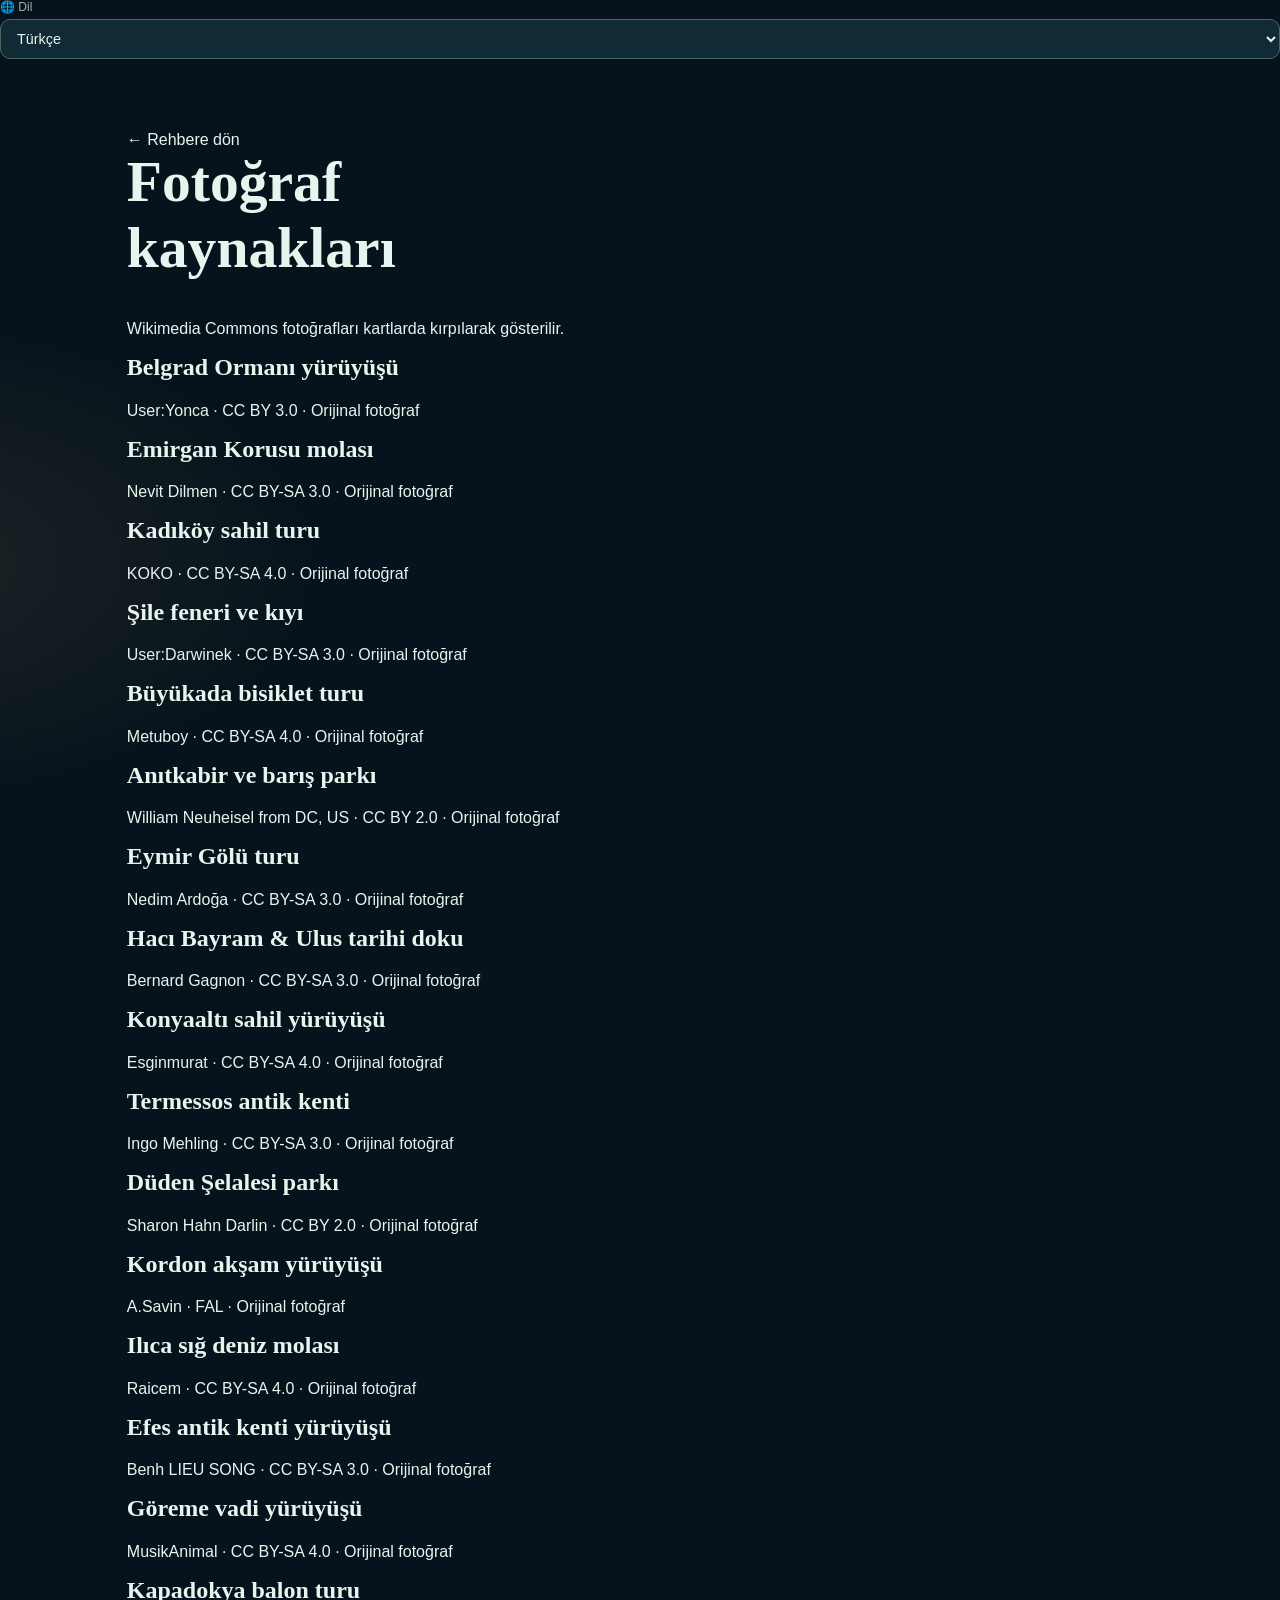
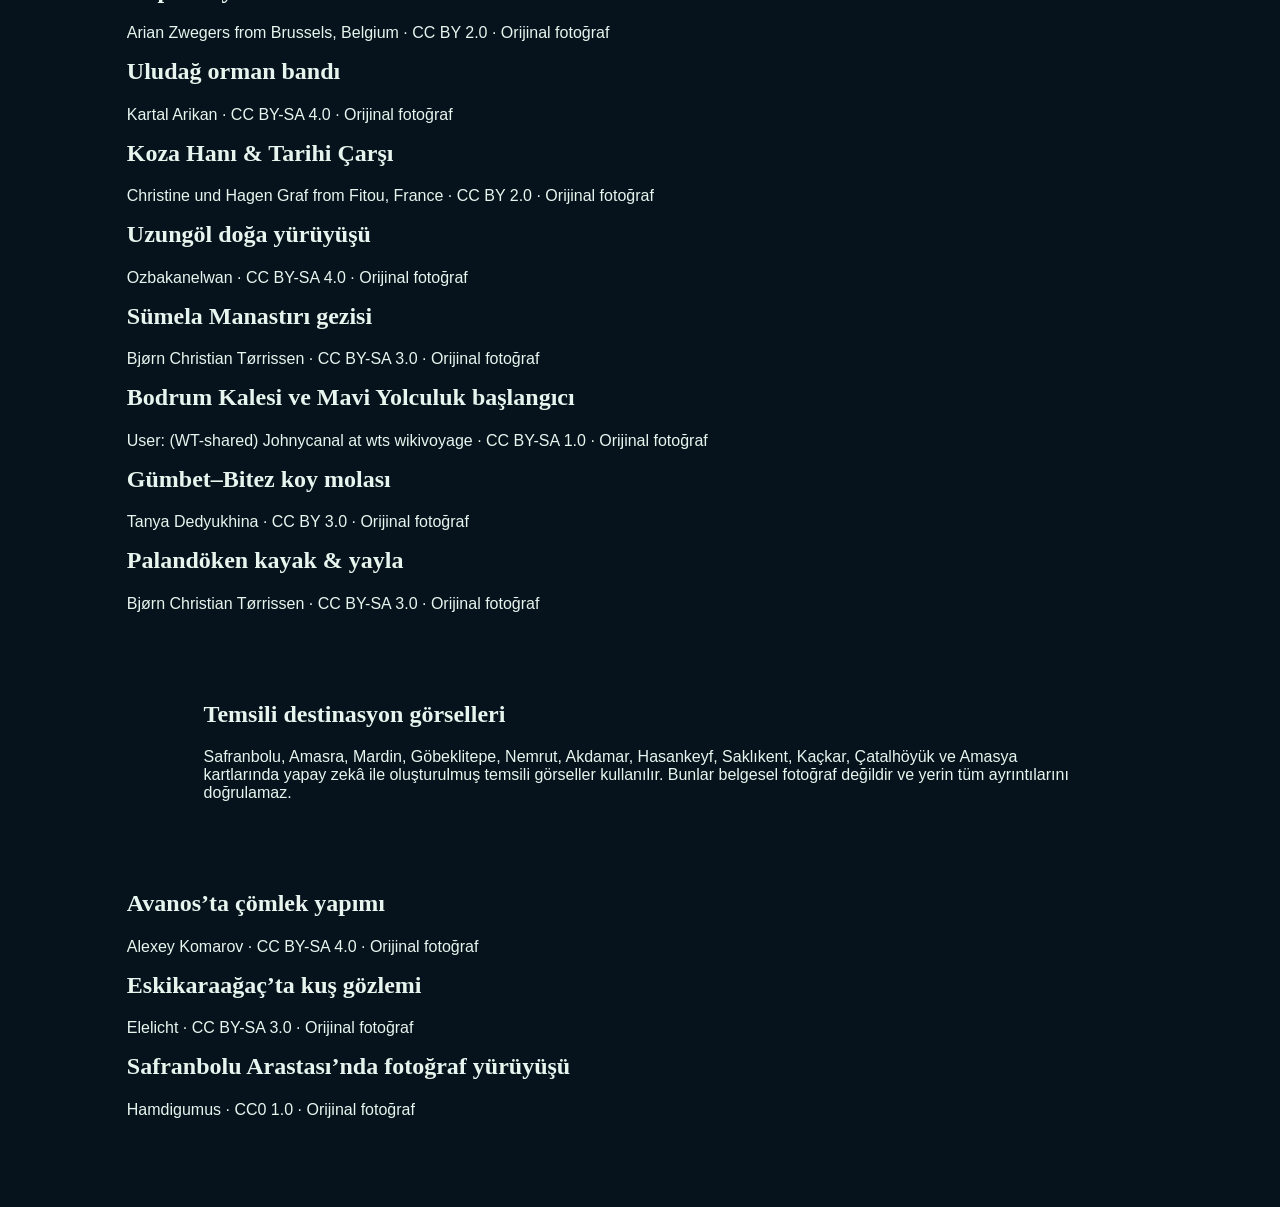
<file: image-credits.html>
<!doctype html><html lang="tr"><meta charset="utf-8"><meta name="viewport" content="width=device-width"><title>Fotoğraf kaynakları</title><link rel="stylesheet" href="styles.css"><main class="panel"><a href="index.html">← Rehbere dön</a><h1>Fotoğraf kaynakları</h1><p>Wikimedia Commons fotoğrafları kartlarda kırpılarak gösterilir.</p><article><h2>Belgrad Ormanı yürüyüşü</h2><p>User:Yonca · <a href="https://creativecommons.org/licenses/by/3.0">CC BY 3.0</a> · <a href="https://commons.wikimedia.org/wiki/File:Belgradormani2.jpg">Orijinal fotoğraf</a></p></article><article><h2>Emirgan Korusu molası</h2><p>Nevit Dilmen · <a href="http://creativecommons.org/licenses/by-sa/3.0/">CC BY-SA 3.0</a> · <a href="https://commons.wikimedia.org/wiki/File:Emirgan_04325.jpg">Orijinal fotoğraf</a></p></article><article><h2>Kadıköy sahil turu</h2><p>KOKO · <a href="https://creativecommons.org/licenses/by-sa/4.0">CC BY-SA 4.0</a> · <a href="https://commons.wikimedia.org/wiki/File:Moda_IMAGE.jpg">Orijinal fotoğraf</a></p></article><article><h2>Şile feneri ve kıyı</h2><p>User:Darwinek · <a href="https://creativecommons.org/licenses/by-sa/3.0">CC BY-SA 3.0</a> · <a href="https://commons.wikimedia.org/wiki/File:%C5%9Eile_6921.jpg">Orijinal fotoğraf</a></p></article><article><h2>Büyükada bisiklet turu</h2><p>Metuboy · <a href="https://creativecommons.org/licenses/by-sa/4.0">CC BY-SA 4.0</a> · <a href="https://commons.wikimedia.org/wiki/File:BuyukadaMainSquare.jpg">Orijinal fotoğraf</a></p></article><article><h2>Anıtkabir ve barış parkı</h2><p>William Neuheisel from DC, US · <a href="https://creativecommons.org/licenses/by/2.0">CC BY 2.0</a> · <a href="https://commons.wikimedia.org/wiki/File:Ataturk%27s_Mausoleum_(6225341313).jpg">Orijinal fotoğraf</a></p></article><article><h2>Eymir Gölü turu</h2><p>Nedim Ardoğa · <a href="https://creativecommons.org/licenses/by-sa/3.0">CC BY-SA 3.0</a> · <a href="https://commons.wikimedia.org/wiki/File:Lake_Eymir.jpg">Orijinal fotoğraf</a></p></article><article><h2>Hacı Bayram &amp; Ulus tarihi doku</h2><p>Bernard Gagnon · <a href="https://creativecommons.org/licenses/by-sa/3.0">CC BY-SA 3.0</a> · <a href="https://commons.wikimedia.org/wiki/File:Haci_Bayram_Mosque_02.jpg">Orijinal fotoğraf</a></p></article><article><h2>Konyaaltı sahil yürüyüşü</h2><p>Esginmurat · <a href="https://creativecommons.org/licenses/by-sa/4.0">CC BY-SA 4.0</a> · <a href="https://commons.wikimedia.org/wiki/File:Falezlerden_Antalya_Konyaalt%C4%B1_Plaj%C4%B1na_do%C4%9Fru_bir_g%C3%B6r%C3%BCn%C3%BCm.jpg">Orijinal fotoğraf</a></p></article><article><h2>Termessos antik kenti</h2><p>Ingo Mehling · <a href="https://creativecommons.org/licenses/by-sa/3.0">CC BY-SA 3.0</a> · <a href="https://commons.wikimedia.org/wiki/File:Termessos_-_Theater.jpg">Orijinal fotoğraf</a></p></article><article><h2>Düden Şelalesi parkı</h2><p>Sharon Hahn Darlin · <a href="https://creativecommons.org/licenses/by/2.0">CC BY 2.0</a> · <a href="https://commons.wikimedia.org/wiki/File:Antalya,_Turkey_March_2022_-_D%C3%BCden_Park_-_Lower_D%C3%BCden_Waterfalls.jpg">Orijinal fotoğraf</a></p></article><article><h2>Kordon akşam yürüyüşü</h2><p>A.Savin · <a href="http://artlibre.org/licence/lal/en">FAL</a> · <a href="https://commons.wikimedia.org/wiki/File:TR_Izmir_asv2020-02_img16_Alsancak_seaside.jpg">Orijinal fotoğraf</a></p></article><article><h2>Ilıca sığ deniz molası</h2><p>Raicem · <a href="https://creativecommons.org/licenses/by-sa/4.0">CC BY-SA 4.0</a> · <a href="https://commons.wikimedia.org/wiki/File:Il%C4%B1ca_Beach_in_%C3%87e%C5%9Fme,_%C4%B0zmir.jpg">Orijinal fotoğraf</a></p></article><article><h2>Efes antik kenti yürüyüşü</h2><p>Benh LIEU SONG · <a href="https://creativecommons.org/licenses/by-sa/3.0">CC BY-SA 3.0</a> · <a href="https://commons.wikimedia.org/wiki/File:Ephesus_Celsus_Library_Fa%C3%A7ade.jpg">Orijinal fotoğraf</a></p></article><article><h2>Göreme vadi yürüyüşü</h2><p>MusikAnimal · <a href="https://creativecommons.org/licenses/by-sa/4.0">CC BY-SA 4.0</a> · <a href="https://commons.wikimedia.org/wiki/File:G%C3%B6reme_town_and_valley_2015.JPG">Orijinal fotoğraf</a></p></article><article><h2>Kapadokya balon turu</h2><p>Arian Zwegers from Brussels, Belgium · <a href="https://creativecommons.org/licenses/by/2.0">CC BY 2.0</a> · <a href="https://commons.wikimedia.org/wiki/File:Cappadocia_balloon_trip,_Ortahisar_Castle_(11893715185).jpg">Orijinal fotoğraf</a></p></article><article><h2>Uludağ orman bandı</h2><p>Kartal Arikan · <a href="https://creativecommons.org/licenses/by-sa/4.0">CC BY-SA 4.0</a> · <a href="https://commons.wikimedia.org/wiki/File:Uluda%C4%9F_-_Olympos_Misios.jpg">Orijinal fotoğraf</a></p></article><article><h2>Koza Hanı &amp; Tarihi Çarşı</h2><p>Christine und Hagen Graf from Fitou, France · <a href="https://creativecommons.org/licenses/by/2.0">CC BY 2.0</a> · <a href="https://commons.wikimedia.org/wiki/File:Bursa,_Turkey_(4505709750).jpg">Orijinal fotoğraf</a></p></article><article><h2>Uzungöl doğa yürüyüşü</h2><p>Ozbakanelwan · <a href="https://creativecommons.org/licenses/by-sa/4.0">CC BY-SA 4.0</a> · <a href="https://commons.wikimedia.org/wiki/File:Uzung%C3%B6l,_Trabzon.jpg">Orijinal fotoğraf</a></p></article><article><h2>Sümela Manastırı gezisi</h2><p>Bjørn Christian Tørrissen · <a href="https://creativecommons.org/licenses/by-sa/3.0">CC BY-SA 3.0</a> · <a href="https://commons.wikimedia.org/wiki/File:Sumela_From_Across_Valley.JPG">Orijinal fotoğraf</a></p></article><article><h2>Bodrum Kalesi ve Mavi Yolculuk başlangıcı</h2><p>User: (WT-shared) Johnycanal at  wts wikivoyage · <a href="https://creativecommons.org/licenses/by-sa/1.0">CC BY-SA 1.0</a> · <a href="https://commons.wikimedia.org/wiki/File:BodrumCastlesoutheast.jpg">Orijinal fotoğraf</a></p></article><article><h2>Gümbet–Bitez koy molası</h2><p>Tanya Dedyukhina · <a href="https://creativecommons.org/licenses/by/3.0">CC BY 3.0</a> · <a href="https://commons.wikimedia.org/wiki/File:Bodrum_Bitez_bay_-_panoramio.jpg">Orijinal fotoğraf</a></p></article><article><h2>Palandöken kayak &amp; yayla</h2><p>Bjørn Christian Tørrissen · <a href="https://creativecommons.org/licenses/by-sa/3.0">CC BY-SA 3.0</a> · <a href="https://commons.wikimedia.org/wiki/File:Palandoken_Erzurum_2009.JPG">Orijinal fotoğraf</a></p></article><section class="panel"><h2>Temsili destinasyon görselleri</h2><p>Safranbolu, Amasra, Mardin, Göbeklitepe, Nemrut, Akdamar, Hasankeyf, Saklıkent, Kaçkar, Çatalhöyük ve Amasya kartlarında yapay zekâ ile oluşturulmuş temsili görseller kullanılır. Bunlar belgesel fotoğraf değildir ve yerin tüm ayrıntılarını doğrulamaz.</p></section>
  <article><h2>Avanos’ta çömlek yapımı</h2><p>Alexey Komarov · <a href="https://creativecommons.org/licenses/by-sa/4.0/">CC BY-SA 4.0</a> · <a href="https://commons.wikimedia.org/wiki/File:In_pottery_shop_in_Avanos,_Cappadocia,_Turkey,_May,_2015.jpg">Orijinal fotoğraf</a></p></article>
<article><h2>Eskikaraağaç’ta kuş gözlemi</h2><p>Elelicht · <a href="https://creativecommons.org/licenses/by-sa/3.0/">CC BY-SA 3.0</a> · <a href="https://commons.wikimedia.org/wiki/File:Eskikaraagac_Ulubat_Moschee_Storch.JPG">Orijinal fotoğraf</a></p></article>
<article><h2>Safranbolu Arastası’nda fotoğraf yürüyüşü</h2><p>Hamdigumus · <a href="https://creativecommons.org/publicdomain/zero/1.0/">CC0 1.0</a> · <a href="https://commons.wikimedia.org/wiki/File:Arasta,_Safranbolu_2014.jpg">Orijinal fotoğraf</a></p></article>
</main></html><script src="data.js?v=activities-423"></script><script src="content-translations.js?v=activities-423"></script><script src="site-language.js?v=activities-423"></script>
</file>
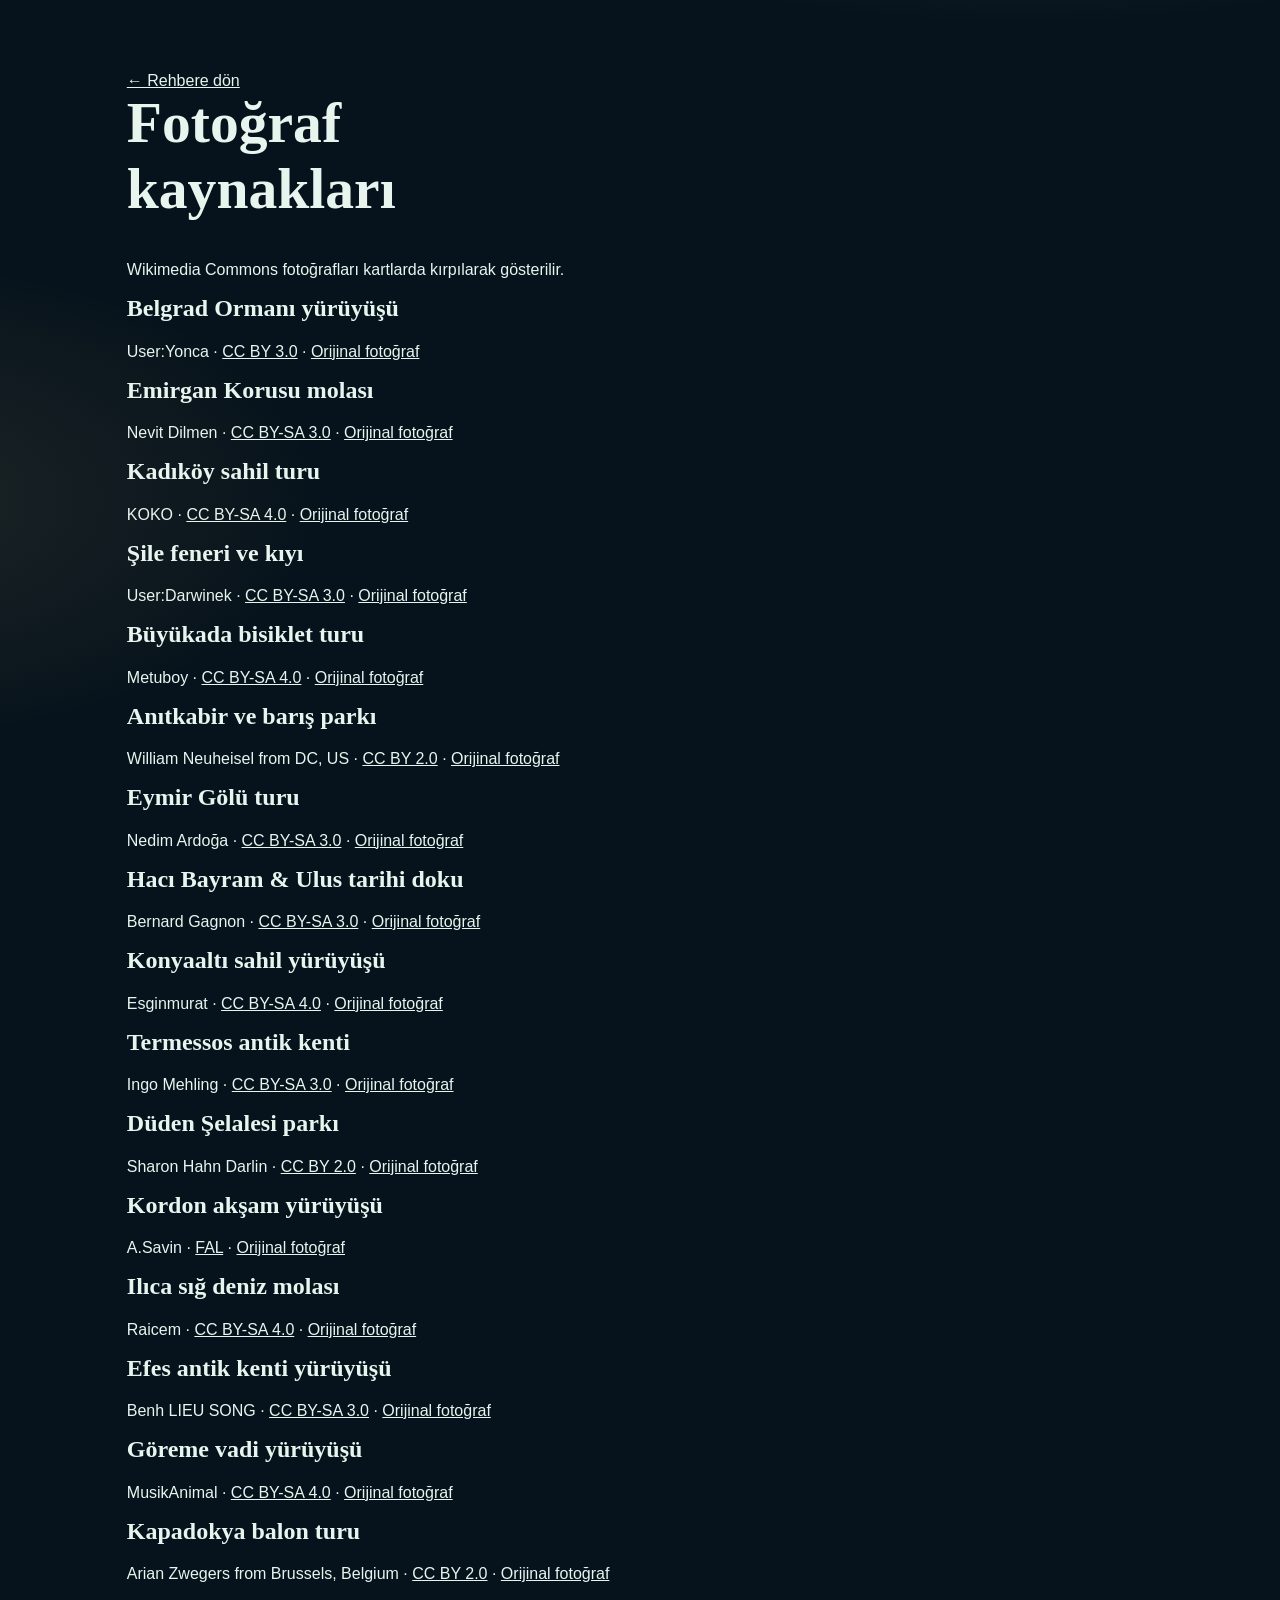
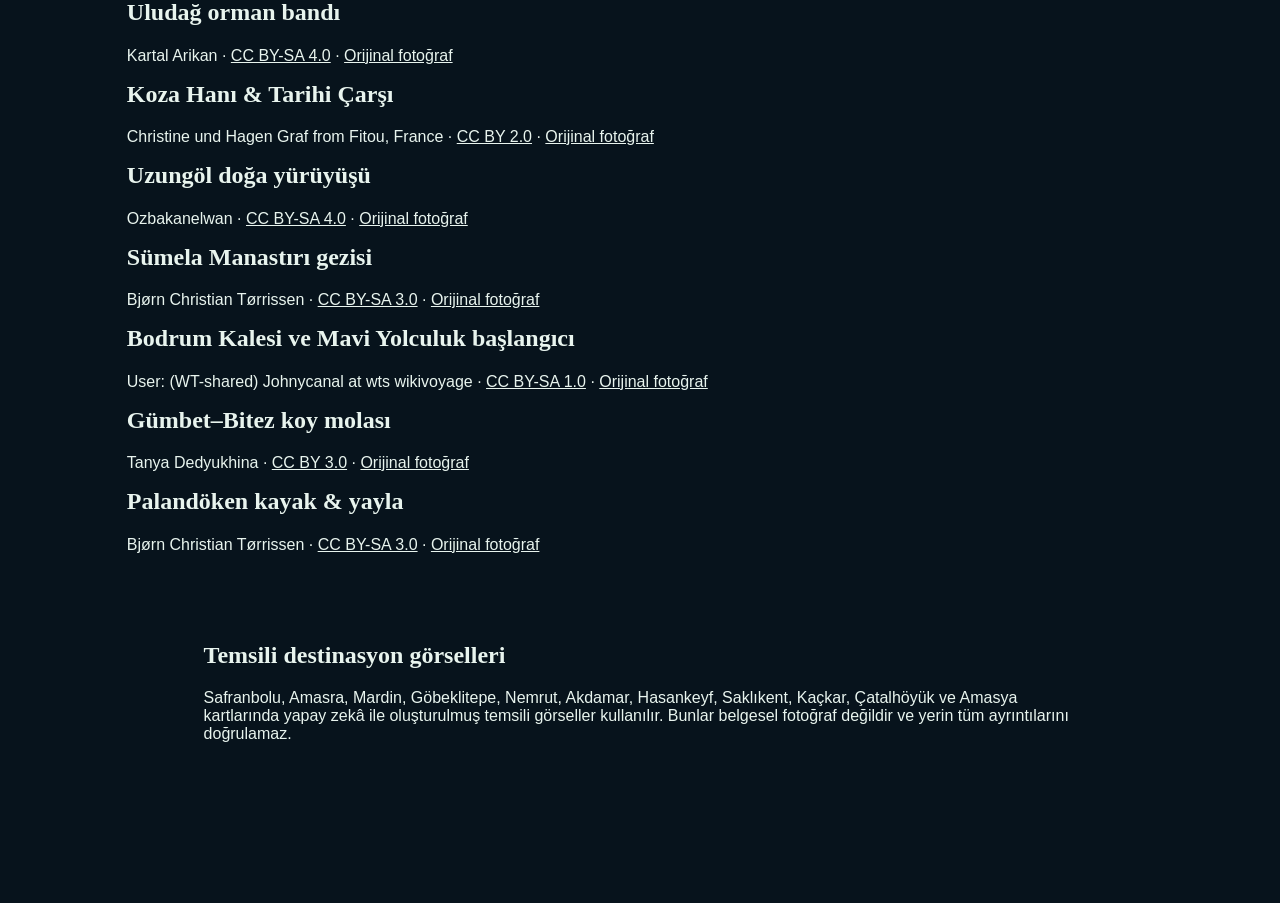
<file: yedek-20261116-203311/image-credits.html>
<!doctype html><html lang="tr"><meta charset="utf-8"><meta name="viewport" content="width=device-width"><title>Fotoğraf kaynakları</title><link rel="stylesheet" href="styles.css"><main class="panel"><a href="index.html">← Rehbere dön</a><h1>Fotoğraf kaynakları</h1><p>Wikimedia Commons fotoğrafları kartlarda kırpılarak gösterilir.</p><article><h2>Belgrad Ormanı yürüyüşü</h2><p>User:Yonca · <a href="https://creativecommons.org/licenses/by/3.0">CC BY 3.0</a> · <a href="https://commons.wikimedia.org/wiki/File:Belgradormani2.jpg">Orijinal fotoğraf</a></p></article><article><h2>Emirgan Korusu molası</h2><p>Nevit Dilmen · <a href="http://creativecommons.org/licenses/by-sa/3.0/">CC BY-SA 3.0</a> · <a href="https://commons.wikimedia.org/wiki/File:Emirgan_04325.jpg">Orijinal fotoğraf</a></p></article><article><h2>Kadıköy sahil turu</h2><p>KOKO · <a href="https://creativecommons.org/licenses/by-sa/4.0">CC BY-SA 4.0</a> · <a href="https://commons.wikimedia.org/wiki/File:Moda_IMAGE.jpg">Orijinal fotoğraf</a></p></article><article><h2>Şile feneri ve kıyı</h2><p>User:Darwinek · <a href="https://creativecommons.org/licenses/by-sa/3.0">CC BY-SA 3.0</a> · <a href="https://commons.wikimedia.org/wiki/File:%C5%9Eile_6921.jpg">Orijinal fotoğraf</a></p></article><article><h2>Büyükada bisiklet turu</h2><p>Metuboy · <a href="https://creativecommons.org/licenses/by-sa/4.0">CC BY-SA 4.0</a> · <a href="https://commons.wikimedia.org/wiki/File:BuyukadaMainSquare.jpg">Orijinal fotoğraf</a></p></article><article><h2>Anıtkabir ve barış parkı</h2><p>William Neuheisel from DC, US · <a href="https://creativecommons.org/licenses/by/2.0">CC BY 2.0</a> · <a href="https://commons.wikimedia.org/wiki/File:Ataturk%27s_Mausoleum_(6225341313).jpg">Orijinal fotoğraf</a></p></article><article><h2>Eymir Gölü turu</h2><p>Nedim Ardoğa · <a href="https://creativecommons.org/licenses/by-sa/3.0">CC BY-SA 3.0</a> · <a href="https://commons.wikimedia.org/wiki/File:Lake_Eymir.jpg">Orijinal fotoğraf</a></p></article><article><h2>Hacı Bayram &amp; Ulus tarihi doku</h2><p>Bernard Gagnon · <a href="https://creativecommons.org/licenses/by-sa/3.0">CC BY-SA 3.0</a> · <a href="https://commons.wikimedia.org/wiki/File:Haci_Bayram_Mosque_02.jpg">Orijinal fotoğraf</a></p></article><article><h2>Konyaaltı sahil yürüyüşü</h2><p>Esginmurat · <a href="https://creativecommons.org/licenses/by-sa/4.0">CC BY-SA 4.0</a> · <a href="https://commons.wikimedia.org/wiki/File:Falezlerden_Antalya_Konyaalt%C4%B1_Plaj%C4%B1na_do%C4%9Fru_bir_g%C3%B6r%C3%BCn%C3%BCm.jpg">Orijinal fotoğraf</a></p></article><article><h2>Termessos antik kenti</h2><p>Ingo Mehling · <a href="https://creativecommons.org/licenses/by-sa/3.0">CC BY-SA 3.0</a> · <a href="https://commons.wikimedia.org/wiki/File:Termessos_-_Theater.jpg">Orijinal fotoğraf</a></p></article><article><h2>Düden Şelalesi parkı</h2><p>Sharon Hahn Darlin · <a href="https://creativecommons.org/licenses/by/2.0">CC BY 2.0</a> · <a href="https://commons.wikimedia.org/wiki/File:Antalya,_Turkey_March_2022_-_D%C3%BCden_Park_-_Lower_D%C3%BCden_Waterfalls.jpg">Orijinal fotoğraf</a></p></article><article><h2>Kordon akşam yürüyüşü</h2><p>A.Savin · <a href="http://artlibre.org/licence/lal/en">FAL</a> · <a href="https://commons.wikimedia.org/wiki/File:TR_Izmir_asv2020-02_img16_Alsancak_seaside.jpg">Orijinal fotoğraf</a></p></article><article><h2>Ilıca sığ deniz molası</h2><p>Raicem · <a href="https://creativecommons.org/licenses/by-sa/4.0">CC BY-SA 4.0</a> · <a href="https://commons.wikimedia.org/wiki/File:Il%C4%B1ca_Beach_in_%C3%87e%C5%9Fme,_%C4%B0zmir.jpg">Orijinal fotoğraf</a></p></article><article><h2>Efes antik kenti yürüyüşü</h2><p>Benh LIEU SONG · <a href="https://creativecommons.org/licenses/by-sa/3.0">CC BY-SA 3.0</a> · <a href="https://commons.wikimedia.org/wiki/File:Ephesus_Celsus_Library_Fa%C3%A7ade.jpg">Orijinal fotoğraf</a></p></article><article><h2>Göreme vadi yürüyüşü</h2><p>MusikAnimal · <a href="https://creativecommons.org/licenses/by-sa/4.0">CC BY-SA 4.0</a> · <a href="https://commons.wikimedia.org/wiki/File:G%C3%B6reme_town_and_valley_2015.JPG">Orijinal fotoğraf</a></p></article><article><h2>Kapadokya balon turu</h2><p>Arian Zwegers from Brussels, Belgium · <a href="https://creativecommons.org/licenses/by/2.0">CC BY 2.0</a> · <a href="https://commons.wikimedia.org/wiki/File:Cappadocia_balloon_trip,_Ortahisar_Castle_(11893715185).jpg">Orijinal fotoğraf</a></p></article><article><h2>Uludağ orman bandı</h2><p>Kartal Arikan · <a href="https://creativecommons.org/licenses/by-sa/4.0">CC BY-SA 4.0</a> · <a href="https://commons.wikimedia.org/wiki/File:Uluda%C4%9F_-_Olympos_Misios.jpg">Orijinal fotoğraf</a></p></article><article><h2>Koza Hanı &amp; Tarihi Çarşı</h2><p>Christine und Hagen Graf from Fitou, France · <a href="https://creativecommons.org/licenses/by/2.0">CC BY 2.0</a> · <a href="https://commons.wikimedia.org/wiki/File:Bursa,_Turkey_(4505709750).jpg">Orijinal fotoğraf</a></p></article><article><h2>Uzungöl doğa yürüyüşü</h2><p>Ozbakanelwan · <a href="https://creativecommons.org/licenses/by-sa/4.0">CC BY-SA 4.0</a> · <a href="https://commons.wikimedia.org/wiki/File:Uzung%C3%B6l,_Trabzon.jpg">Orijinal fotoğraf</a></p></article><article><h2>Sümela Manastırı gezisi</h2><p>Bjørn Christian Tørrissen · <a href="https://creativecommons.org/licenses/by-sa/3.0">CC BY-SA 3.0</a> · <a href="https://commons.wikimedia.org/wiki/File:Sumela_From_Across_Valley.JPG">Orijinal fotoğraf</a></p></article><article><h2>Bodrum Kalesi ve Mavi Yolculuk başlangıcı</h2><p>User: (WT-shared) Johnycanal at  wts wikivoyage · <a href="https://creativecommons.org/licenses/by-sa/1.0">CC BY-SA 1.0</a> · <a href="https://commons.wikimedia.org/wiki/File:BodrumCastlesoutheast.jpg">Orijinal fotoğraf</a></p></article><article><h2>Gümbet–Bitez koy molası</h2><p>Tanya Dedyukhina · <a href="https://creativecommons.org/licenses/by/3.0">CC BY 3.0</a> · <a href="https://commons.wikimedia.org/wiki/File:Bodrum_Bitez_bay_-_panoramio.jpg">Orijinal fotoğraf</a></p></article><article><h2>Palandöken kayak &amp; yayla</h2><p>Bjørn Christian Tørrissen · <a href="https://creativecommons.org/licenses/by-sa/3.0">CC BY-SA 3.0</a> · <a href="https://commons.wikimedia.org/wiki/File:Palandoken_Erzurum_2009.JPG">Orijinal fotoğraf</a></p></article><section class="panel"><h2>Temsili destinasyon görselleri</h2><p>Safranbolu, Amasra, Mardin, Göbeklitepe, Nemrut, Akdamar, Hasankeyf, Saklıkent, Kaçkar, Çatalhöyük ve Amasya kartlarında yapay zekâ ile oluşturulmuş temsili görseller kullanılır. Bunlar belgesel fotoğraf değildir ve yerin tüm ayrıntılarını doğrulamaz.</p></section>
  </main></html>
</file>
<file: styles.css>
/* ── Tokens ─────────────────────────────────────────────── */
:root {
  --bg:    #07131c;
  --panel: rgba(12, 32, 44, 0.72);
  --line:  rgba(164, 214, 196, 0.18);
  --text:  #e8f4ee;
  --muted: #9fb3ad;
  --gold:  #e4c27a;
  --teal:  #6fd3b0;
  --ink:   #041018;
  --radius-card: 18px;
}

/* ── Reset ──────────────────────────────────────────────── */
*, *::before, *::after { box-sizing: border-box; }

html { scroll-behavior: smooth; }

body {
  margin: 0;
  min-height: 100vh;
  font-family: "Instrument Sans", "Segoe UI", Arial, sans-serif;
  color: var(--text);
  background:
    radial-gradient(1200px 500px at 80% -10%, rgba(111,211,176,.18), transparent 55%),
    radial-gradient(900px  480px at -10% 20%, rgba(228,194,122,.10), transparent 50%),
    var(--bg);
}

/* ── Ambient orbs ───────────────────────────────────────── */
.orb {
  position: fixed;
  z-index: -1;
  border-radius: 50%;
  filter: blur(40px);
  opacity: .45;
  pointer-events: none;
}
.orb-a { width:280px; height:280px; right:8%;  top:12%;    background: radial-gradient(circle,#6fd3b0,transparent 70%); }
.orb-b { width:220px; height:220px; left:4%;   bottom:18%; background: radial-gradient(circle,#e4c27a,transparent 70%); }

/* ── Typography ─────────────────────────────────────────── */
a { color: inherit; text-decoration: none; }
a:visited { color: inherit; }

h1, h2, h3 {
  font-family: Fraunces, Georgia, "Times New Roman", serif;
  font-weight: 650;
  line-height: 1.15;
  margin-top: 0;
}
h1 { font-size: clamp(2rem, 5vw, 3.6rem); max-width: 16ch; }

.eyebrow {
  letter-spacing: .12em;
  text-transform: uppercase;
  color: var(--gold);
  font-size: .78rem;
  margin: 0 0 .6rem;
}
.lede { max-width: 62ch; color: var(--muted); font-size: 1.08rem; }
.tag  { color: var(--gold); font-size: .78rem; text-transform: uppercase; letter-spacing: .08em; margin: 0; }

/* ── Top bar ────────────────────────────────────────────── */
.topbar {
  display: flex;
  justify-content: space-between;
  align-items: center;
  gap: 1rem;
  padding: 1.1rem 6vw;
  position: sticky;
  top: 0;
  backdrop-filter: blur(16px);
  background: rgba(7,19,28,.72);
  border-bottom: 1px solid var(--line);
  z-index: 5;
}
.brand { display:flex; gap:.75rem; align-items:center; text-decoration:none; }
.brand-mark {
  width:44px; height:44px;
  border-radius:50%;
  display:grid; place-items:center;
  font-weight:700;
  background: linear-gradient(145deg, var(--teal), #1b6b78);
  color: var(--ink);
  flex-shrink: 0;
  box-shadow: 0 4px 14px rgba(111, 211, 176, 0.28);
  transition: transform .25s ease, box-shadow .25s ease;
}
.brand:hover .brand-mark {
  transform: translateY(-2px) scale(1.04);
  box-shadow: 0 6px 18px rgba(228, 194, 122, 0.35);
}
.brand-bird {
  width: 24px;
  height: 24px;
  display: block;
}
.brand strong, .brand small { display:block; }
.brand small { color:var(--muted); font-size:.78rem; }

nav { display:flex; gap:1.1rem; }
nav a { text-decoration:none; color:var(--muted); }
nav a:hover { color:var(--gold); }

/* ── Layout ─────────────────────────────────────────────── */
.hero,
.panel {
  padding: 4.5rem 6vw;
  max-width: 1180px;
  margin: 0 auto;
}

/* ── Hero ───────────────────────────────────────────────── */
.hero-actions { display:flex; gap:.8rem; flex-wrap:wrap; margin:1.6rem 0 2.2rem; }

.btn {
  display: inline-flex;
  align-items: center;
  text-decoration: none;
  padding: .75rem 1.15rem;
  border-radius: 999px;
  border: 1px solid var(--line);
  font-size: .95rem;
}
.btn.primary { background:var(--gold); color:var(--ink); border-color:transparent; font-weight:600; }
.btn.ghost:hover { border-color:var(--teal); }

.stats {
  display: grid;
  grid-template-columns: repeat(3, minmax(0, 140px));
  gap: 1rem;
  margin: 0;
}
.stats dt { font-family:Fraunces,serif; font-size:1.8rem; color:var(--teal); margin:0; }
.stats dd { margin:0; color:var(--muted); }

/* ── Section head ───────────────────────────────────────── */
.section-head h2 { margin-bottom:.4rem; }
.section-head p, .meta, .tip { color:var(--muted); }

/* ── Filters & search ───────────────────────────────────── */
.filters { display:flex; flex-wrap:wrap; gap:.5rem; margin:1.4rem 0 1rem; }

.chip {
  background: transparent;
  color: var(--text);
  border: 1px solid var(--line);
  border-radius: 999px;
  padding: .45rem .85rem;
  cursor: pointer;
  font-size: .875rem;
  transition: background .15s, border-color .15s;
}
.chip.active, .chip:hover { background:rgba(111,211,176,.16); border-color:var(--teal); }

.search input {
  width: 100%;
  max-width: 420px;
  background: var(--panel);
  color: var(--text);
  border: 1px solid var(--line);
  border-radius: 12px;
  padding: .75rem .9rem;
  font-size: .95rem;
  outline: none;
}
.search input:focus { border-color:var(--teal); }

/* ── Grid ───────────────────────────────────────────────── */
.grid {
  display: grid;
  grid-template-columns: repeat(auto-fill, minmax(260px, 1fr));
  gap: 1.1rem;
  margin-top: 1.4rem;
  align-items: stretch;
}

/* ── Kart ───────────────────────────────────────────────── */
.card {
  /* reset button */
  appearance: none;
  -webkit-appearance: none;
  font: inherit;

  /* layout */
  display: flex;
  flex-direction: column;
  text-align: left;
  width: 100%;

  min-width: 0;
  height: 100%;
  padding: 0;

  /* look */
  background: var(--panel);
  border: 1px solid var(--line);
  border-radius: var(--radius-card);
  overflow: hidden;
  color: inherit;
  cursor: pointer;

  /* transition */
  transition: transform .18s ease, border-color .18s ease, box-shadow .18s ease;
}

.card:hover {
  transform: translateY(-4px);
  border-color: var(--teal);
  box-shadow: 0 8px 24px rgba(0,0,0,.3);
}

/* Görsel */
.card-img {
  width: 100%;
  height: 160px;
  flex-shrink: 0;
  object-fit: cover;
  display: block;
  border-radius: 0;
  background: rgba(111,211,176,.06);  /* yüklenmeden önce boş alan rengi */
}

/* Metin alanı */
.card-body {
  padding: .9rem 1.1rem 1.1rem;
  display: flex;
  flex-direction: column;
  gap: .25rem;
  flex: 1;
  width: 100%;
  min-width: 0;
  overflow-wrap: anywhere;
}

.card-body h3 {
  font-size: 1rem;
  margin: .2rem 0 .4rem;
  line-height: 1.3;
}

.card-duration {
  margin: auto 0 0; padding-top: .25rem;
  color: var(--muted);
  font-size: .82rem;
}

/* ── Rotalar ────────────────────────────────────────────── */
.routes {
  display: grid;
  grid-template-columns: repeat(auto-fit, minmax(220px, 1fr));
  gap: 1rem;
}
.routes article {
  background: var(--panel);
  border: 1px solid var(--line);
  border-radius: var(--radius-card);
  padding: 1.4rem;
  transition: transform .25s ease, border-color .25s ease, box-shadow .25s ease;
  position: relative;
}
.routes article:hover {
  transform: translateY(-3px);
  border-color: var(--teal);
  box-shadow: 0 8px 24px rgba(0, 0, 0, 0.35);
}
.route-badge {
  display: inline-block;
  padding: .25rem .6rem;
  border-radius: 999px;
  background: rgba(228, 194, 122, 0.15);
  border: 1px solid rgba(228, 194, 122, 0.3);
  color: var(--gold);
  font-size: .78rem;
  font-weight: 600;
  margin-bottom: .8rem;
  letter-spacing: .03em;
}
.routes article h3 { margin-bottom: .5rem; font-size: 1.25rem; }

/* ── VR bölümü ──────────────────────────────────────────── */
.vr {
  background: var(--panel);
  border: 1px solid var(--line);
  border-radius: var(--radius-card);
  padding: 2rem 2rem 2.4rem;
}
.roadmap { padding-left:1.2rem; color:var(--muted); line-height:1.9; }

/* ── Dialog / Modal ─────────────────────────────────────── */
#detail {
  border: 1px solid var(--line);
  border-radius: 20px;
  background: #0c202c;
  color: var(--text);
  padding: 0;
  max-width: 560px;
  width: calc(100% - 2rem);
}
#detail::backdrop { background: rgba(2,8,12,.7); backdrop-filter: blur(4px); }
#detail article   { padding: 1.4rem 1.5rem 1.8rem; }

.close {
  float: right;
  background: none;
  border: 0;
  color: var(--muted);
  font-size: 1.6rem;
  cursor: pointer;
  line-height: 1;
  padding: 0;
}
.close:hover { color: var(--text); }

.tip {
  margin-top: .6rem;
  padding: .7rem .9rem;
  border-radius: 10px;
  background: rgba(111,211,176,.08);
  border-left: 3px solid var(--teal);
  font-size: .9rem;
}

/* ── Footer ─────────────────────────────────────────────── */
footer {
  padding: 2rem 6vw 3rem;
  color: var(--muted);
  border-top: 1px solid var(--line);
  font-size: .9rem;
}

/* ── Yardımcı ───────────────────────────────────────────── */
.sr-only {
  position: absolute;
  width: 1px; height: 1px;
  overflow: hidden;
  clip: rect(0,0,0,0);
}

/* ── Responsive ─────────────────────────────────────────── */
@media (max-width: 700px) {
  nav { display: none; }

  .stats { grid-template-columns: repeat(3, 1fr); }

  .grid { grid-template-columns: repeat(auto-fill, minmax(200px, 1fr)); }

  .hero, .panel { padding: 3rem 5vw; }

  #detail { width: calc(100% - 1.5rem); }
}

@media (max-width: 480px) {
  .grid { grid-template-columns: 1fr; }
}



/* Expanded category icons and staged VR roadmap */
.chip span{margin-right:.25rem}.activity-icon{display:inline-grid;place-items:center;width:1.35rem;margin-right:.2rem;font-size:1rem}
.roadmap-steps{display:grid;grid-template-columns:repeat(auto-fit,minmax(220px,1fr));gap:.8rem;padding:0;list-style:none}
.roadmap-steps li{display:flex;gap:.8rem;align-items:flex-start;padding:1rem;border:1px solid var(--line);border-radius:var(--radius-card);background:var(--panel)}
.roadmap-icon{font-size:1.5rem;line-height:1}.roadmap-steps strong{color:var(--gold)}.roadmap-steps p{color:var(--muted);margin:.35rem 0 0;font-size:.92rem}


/* Video-like destination photo tour (non-VR preview) */
.visual-tour-panel { max-width: 1320px; }
.visual-tour { overflow: hidden; border: 1px solid var(--line); border-radius: 22px; background: var(--panel); }
.tour-scene { position: relative; min-height: clamp(380px, 52vw, 620px); overflow: hidden; background: #10232b; isolation: isolate; }
#tour-image { position:absolute; inset:0; width:100%; height:100%; object-fit:cover; transform:scale(1.08); }
.tour-scene.is-moving #tour-image { animation: tour-drift 8s ease-in-out both; }
@keyframes tour-drift { from { transform:scale(1.08) translate3d(1.2%,0,0); } to { transform:scale(1.2) translate3d(-1.2%,-1%,0); } }
.tour-shade { position:absolute; inset:0; z-index:1; background:linear-gradient(90deg,rgba(2,10,14,.88),rgba(2,10,14,.4) 62%,rgba(2,10,14,.15)),linear-gradient(0deg,rgba(2,10,14,.75),transparent 65%); pointer-events:none; }
.tour-caption { position:absolute; z-index:2; left:clamp(1.2rem,5vw,3rem); bottom:clamp(1.2rem,5vw,2.5rem); max-width:min(600px, 85%); pointer-events:none; }
.tour-caption h3 { font-size:clamp(1.6rem,4vw,2.8rem); margin:.4rem 0; line-height:1.2; }
.tour-caption p:last-child { color:#e4eeea; font-size:.95rem; line-height:1.55; margin:.4rem 0; }
.tour-mode-vr360 .tour-caption, .tour-mode-vr360 .tour-shade, .tour-mode-streetview .tour-caption, .tour-mode-streetview .tour-shade, .tour-mode-map .tour-caption, .tour-mode-map .tour-shade { display:none; }
.tour-counter { position:absolute; z-index:4; right:1.2rem; top:1.2rem; padding:.45rem .7rem; border-radius:999px; background:rgba(2,10,14,.75); color:var(--text); font-variant-numeric:tabular-nums; border:1px solid var(--line); }
.tour-controls { display:flex; justify-content:center; gap:.7rem; padding:1rem; }
.tour-button { border:1px solid var(--line); border-radius:999px; padding:.7rem 1rem; color:var(--text); background:rgba(111,211,176,.08); cursor:pointer; }
.tour-button:hover,.tour-stop:hover,.tour-stop.active { border-color:var(--teal); background:rgba(111,211,176,.16); }
.tour-stops { display:flex; gap:.55rem; overflow-x:auto; padding:0 1rem 1rem; scrollbar-color:var(--teal) transparent; }
.tour-stop { flex:0 0 auto; display:flex; align-items:center; gap:.4rem; padding:.55rem .75rem; border:1px solid var(--line); border-radius:999px; color:var(--muted); background:transparent; cursor:pointer; white-space:nowrap; }
.tour-stop[aria-current="true"] { color:var(--text); }
.tour-note { margin:0; padding:0 1rem 1rem; color:var(--muted); font-size:.82rem; text-align:center; }
@media (prefers-reduced-motion: reduce) { .tour-scene.is-moving img { animation:none; } }

/* Atlas details and visual stop selector */
.tour-meta { display:flex; flex-wrap:wrap; gap:.5rem; margin:.85rem 0; }
.tour-meta span { padding:.35rem .65rem; border:1px solid rgba(232,244,238,.32); border-radius:999px; background:rgba(2,10,14,.4); color:#fff; font-size:.86rem; }
.tour-tip { max-width:60ch; padding:.65rem .8rem; border-left:3px solid var(--gold); background:rgba(2,10,14,.4); color:#fff; font-size:.9rem; }
.tour-stops { padding:.2rem 1rem 1rem; }
.tour-stop { flex-direction:column; align-items:stretch; gap:.4rem; width:156px; padding:.4rem; border-radius:14px; text-align:left; }
.tour-stop img { width:100%; height:78px; object-fit:cover; border-radius:10px; }
.tour-stop span { color:var(--text); font-weight:600; padding:.1rem .3rem .2rem; }
.tour-stop small { display:block; margin-top:.15rem; color:var(--muted); font-size:.72rem; font-weight:400; }
.tour-note { max-width:90ch; margin:auto; line-height:1.55; }

.map-link { text-decoration:none; display:inline-flex; align-items:center; justify-content:center; }
.tour-controls .map-link { background:var(--gold); color:var(--ink); border-color:transparent; font-weight:600; }
.tour-controls { flex-wrap:wrap; }

/* Province selection */
.city-picker { margin:1.5rem 0; padding:1.2rem; border:1px solid var(--line); border-radius:18px; background:var(--panel); }
.city-picker label { display:block; color:var(--gold); font-weight:600; margin-bottom:.65rem; }
.city-picker select { width:100%; max-width:420px; min-height:48px; padding:.75rem; border:1px solid var(--line); border-radius:12px; background:#0c202c; color:var(--text); font:inherit; }
.city-picker select:focus-visible, #reset-filters:focus-visible { outline:2px solid var(--teal); outline-offset:3px; }
.city-summary { display:flex; flex-wrap:wrap; align-items:center; gap:.7rem; margin-top:.7rem; }
.city-summary p { flex:1 1 240px; margin:.3rem 0; color:var(--muted); }
[hidden] { display:none !important; }
.result-count { color:var(--muted); margin:1rem 0 .6rem; }
.empty-state { grid-column:1 / -1; padding:1.4rem; border:1px dashed var(--line); border-radius:16px; line-height:1.6; color:var(--muted); }

.route-cover { height:160px; flex-shrink:0; display:flex; flex-direction:column; justify-content:center; align-items:center; gap:.6rem; background:radial-gradient(ellipse at top right,rgba(111,211,176,.22),transparent 70%),linear-gradient(135deg,#102d39,#183b38); border-bottom:1px solid var(--line); }
.route-cover > span { font-size:3rem; }
.route-cover small { color:var(--gold); letter-spacing:.04em; }
#d-source { color:var(--teal); text-underline-offset:3px; overflow-wrap:anywhere; }

.map-links { display:flex; flex-wrap:wrap; gap:.65rem; margin-top:.8rem; }.card-img { background:rgba(111,211,176,.08); }.card-img[alt] { color:var(--muted); }

.route-guide{max-width:1280px}.route-directory{display:grid;gap:1.2rem}.route-detail{display:grid;grid-template-columns:minmax(220px,.8fr) minmax(0,1.2fr);overflow:hidden;border:1px solid var(--line);border-radius:20px;background:var(--panel)}.route-detail>img{width:100%;height:100%;min-height:300px;object-fit:cover;background:linear-gradient(140deg,#163d43,#203529)}.route-detail-content{padding:clamp(1.1rem,3vw,2rem)}.route-detail-content h3{margin:.5rem 0;font-size:1.5rem}.route-detail-content h4{margin:1.2rem 0 .4rem;color:var(--gold)}.route-detail-content ol{padding-left:1.4rem;color:var(--muted);line-height:1.65}.route-detail-content li{padding:.15rem 0}.route-facts{display:flex;flex-wrap:wrap;gap:.55rem;margin:.8rem 0}.route-facts span{padding:.35rem .65rem;border:1px solid var(--line);border-radius:999px;color:var(--muted)}@media(max-width:700px){.route-detail{grid-template-columns:1fr}.route-detail>img{height:220px;min-height:0}}

/* Google Maps Embed 360° & Harita Modları */
.tour-mode-bar { display:flex; flex-wrap:wrap; justify-content:center; gap:.55rem; padding:.85rem 1rem; border-bottom:1px solid var(--line); background:rgba(4,16,24,.55); }
.tour-mode-btn { border:1px solid var(--line); border-radius:999px; padding:.5rem .95rem; background:transparent; color:var(--muted); font:inherit; font-size:.88rem; font-weight:500; cursor:pointer; transition:all .2s ease; }
.tour-mode-btn:hover { border-color:var(--teal); color:var(--text); }
.tour-mode-btn.active { background:var(--teal); color:var(--ink); border-color:transparent; font-weight:600; }
.tour-embed, .tour-pano, .tour-street { position:absolute; inset:0; width:100%; height:100%; border:0; z-index:3; background:#091a24; }
.modal-embed-frame iframe, .modal-pano, .modal-street { width:100%; height:100%; border:0; display:block; }
.tour-street pnx-viewer, .modal-street pnx-viewer { display:block; width:100%; height:100%; }
.street-loading { display:grid; place-items:center; width:100%; height:100%; color:var(--muted); font-size:.95rem; text-align:center; padding:1rem; }
.street-status-pill { position:absolute; left:50%; bottom:14px; transform:translateX(-50%); z-index:20; max-width:min(92%, 520px); padding:.5rem .95rem; border-radius:999px; background:rgba(7,19,28,.88); border:1px solid var(--line); color:var(--text); font-size:.84rem; text-align:center; pointer-events:none; box-shadow:0 4px 16px rgba(0,0,0,.45); }
.tour-sv-fallback { position:absolute; inset:0; z-index:4; display:grid; place-items:center; padding:1.5rem; background:rgba(7,19,28,.82); backdrop-filter:blur(8px); }
.sv-fallback-card { max-width:540px; text-align:center; padding:1.5rem; border:1px solid var(--line); border-radius:18px; background:rgba(12,32,44,.9); }
.sv-fallback-card h3 { margin:.3rem 0 .6rem; font-size:1.5rem; }
.sv-fallback-card p { color:var(--muted); font-size:.94rem; line-height:1.55; margin:0 0 1rem; }
.sv-actions { display:flex; justify-content:center; margin-bottom:1rem; }
.gmaps-key-form { display:flex; flex-wrap:wrap; justify-content:center; gap:.5rem; }
.gmaps-key-form input { flex:1 1 220px; min-width:0; padding:.6rem .9rem; border:1px solid var(--line); border-radius:999px; background:#07131c; color:var(--text); font:inherit; font-size:.86rem; }
.modal-embed-box { margin:1rem 0; border:1px solid var(--line); border-radius:14px; overflow:hidden; background:#07131c; }
.modal-embed-tabs { display:flex; gap:.5rem; padding:.6rem .8rem; border-bottom:1px solid var(--line); background:rgba(4,16,24,.6); }
.modal-embed-frame { position:relative; height:min(62vh, 480px); }
.modal-embed-frame:has(.modal-street:not([hidden])) { height:min(70vh, 560px); }
.modal-sv-fallback { position:absolute; inset:0; display:flex; flex-direction:column; align-items:center; justify-content:center; text-align:center; padding:1.2rem; background:rgba(7,19,28,.9); gap:.8rem; }
.modal-sv-fallback p { margin:0; color:var(--muted); font-size:.88rem; max-width:42ch; }

/* Google Haritalar butonu bölümün en altında */
.tour-footer-actions { display:flex; justify-content:center; padding:.2rem 1rem 1.4rem; }
.tour-footer-actions .map-link { background:var(--gold); color:var(--ink); border-color:transparent; font-weight:600; }
</file>
<file: yedek-20261116-203311/styles.css>
/* ── Tokens ─────────────────────────────────────────────── */
:root {
  --bg:    #07131c;
  --panel: rgba(12, 32, 44, 0.72);
  --line:  rgba(164, 214, 196, 0.18);
  --text:  #e8f4ee;
  --muted: #9fb3ad;
  --gold:  #e4c27a;
  --teal:  #6fd3b0;
  --ink:   #041018;
  --radius-card: 18px;
}

/* ── Reset ──────────────────────────────────────────────── */
*, *::before, *::after { box-sizing: border-box; }

html { scroll-behavior: smooth; }

body {
  margin: 0;
  min-height: 100vh;
  font-family: "Instrument Sans", "Segoe UI", Arial, sans-serif;
  color: var(--text);
  background:
    radial-gradient(1200px 500px at 80% -10%, rgba(111,211,176,.18), transparent 55%),
    radial-gradient(900px  480px at -10% 20%, rgba(228,194,122,.10), transparent 50%),
    var(--bg);
}

/* ── Ambient orbs ───────────────────────────────────────── */
.orb {
  position: fixed;
  z-index: -1;
  border-radius: 50%;
  filter: blur(40px);
  opacity: .45;
  pointer-events: none;
}
.orb-a { width:280px; height:280px; right:8%;  top:12%;    background: radial-gradient(circle,#6fd3b0,transparent 70%); }
.orb-b { width:220px; height:220px; left:4%;   bottom:18%; background: radial-gradient(circle,#e4c27a,transparent 70%); }

/* ── Typography ─────────────────────────────────────────── */
a { color: inherit; }

h1, h2, h3 {
  font-family: Fraunces, Georgia, "Times New Roman", serif;
  font-weight: 650;
  line-height: 1.15;
  margin-top: 0;
}
h1 { font-size: clamp(2rem, 5vw, 3.6rem); max-width: 16ch; }

.eyebrow {
  letter-spacing: .12em;
  text-transform: uppercase;
  color: var(--gold);
  font-size: .78rem;
  margin: 0 0 .6rem;
}
.lede { max-width: 62ch; color: var(--muted); font-size: 1.08rem; }
.tag  { color: var(--gold); font-size: .78rem; text-transform: uppercase; letter-spacing: .08em; margin: 0; }

/* ── Top bar ────────────────────────────────────────────── */
.topbar {
  display: flex;
  justify-content: space-between;
  align-items: center;
  gap: 1rem;
  padding: 1.1rem 6vw;
  position: sticky;
  top: 0;
  backdrop-filter: blur(16px);
  background: rgba(7,19,28,.72);
  border-bottom: 1px solid var(--line);
  z-index: 5;
}
.brand { display:flex; gap:.75rem; align-items:center; text-decoration:none; }
.brand-mark {
  width:44px; height:44px;
  border-radius:50%;
  display:grid; place-items:center;
  font-weight:700;
  background: linear-gradient(145deg, var(--teal), #1b6b78);
  color: var(--ink);
  flex-shrink: 0;
  box-shadow: 0 4px 14px rgba(111, 211, 176, 0.28);
  transition: transform .25s ease, box-shadow .25s ease;
}
.brand:hover .brand-mark {
  transform: translateY(-2px) scale(1.04);
  box-shadow: 0 6px 18px rgba(228, 194, 122, 0.35);
}
.brand-bird {
  width: 24px;
  height: 24px;
  display: block;
}
.brand strong, .brand small { display:block; }
.brand small { color:var(--muted); font-size:.78rem; }

nav { display:flex; gap:1.1rem; }
nav a { text-decoration:none; color:var(--muted); }
nav a:hover { color:var(--gold); }

/* ── Layout ─────────────────────────────────────────────── */
.hero,
.panel {
  padding: 4.5rem 6vw;
  max-width: 1180px;
  margin: 0 auto;
}

/* ── Hero ───────────────────────────────────────────────── */
.hero-actions { display:flex; gap:.8rem; flex-wrap:wrap; margin:1.6rem 0 2.2rem; }

.btn {
  display: inline-flex;
  align-items: center;
  text-decoration: none;
  padding: .75rem 1.15rem;
  border-radius: 999px;
  border: 1px solid var(--line);
  font-size: .95rem;
}
.btn.primary { background:var(--gold); color:var(--ink); border-color:transparent; font-weight:600; }
.btn.ghost:hover { border-color:var(--teal); }

.stats {
  display: grid;
  grid-template-columns: repeat(3, minmax(0, 140px));
  gap: 1rem;
  margin: 0;
}
.stats dt { font-family:Fraunces,serif; font-size:1.8rem; color:var(--teal); margin:0; }
.stats dd { margin:0; color:var(--muted); }

/* ── Section head ───────────────────────────────────────── */
.section-head h2 { margin-bottom:.4rem; }
.section-head p, .meta, .tip { color:var(--muted); }

/* ── Filters & search ───────────────────────────────────── */
.filters { display:flex; flex-wrap:wrap; gap:.5rem; margin:1.4rem 0 1rem; }

.chip {
  background: transparent;
  color: var(--text);
  border: 1px solid var(--line);
  border-radius: 999px;
  padding: .45rem .85rem;
  cursor: pointer;
  font-size: .875rem;
  transition: background .15s, border-color .15s;
}
.chip.active, .chip:hover { background:rgba(111,211,176,.16); border-color:var(--teal); }

.search input {
  width: 100%;
  max-width: 420px;
  background: var(--panel);
  color: var(--text);
  border: 1px solid var(--line);
  border-radius: 12px;
  padding: .75rem .9rem;
  font-size: .95rem;
  outline: none;
}
.search input:focus { border-color:var(--teal); }

/* ── Grid ───────────────────────────────────────────────── */
.grid {
  display: grid;
  grid-template-columns: repeat(auto-fill, minmax(260px, 1fr));
  gap: 1.1rem;
  margin-top: 1.4rem;
  align-items: stretch;
}

/* ── Kart ───────────────────────────────────────────────── */
.card {
  /* reset button */
  appearance: none;
  -webkit-appearance: none;
  font: inherit;

  /* layout */
  display: flex;
  flex-direction: column;
  text-align: left;
  width: 100%;

  min-width: 0;
  height: 100%;
  padding: 0;

  /* look */
  background: var(--panel);
  border: 1px solid var(--line);
  border-radius: var(--radius-card);
  overflow: hidden;
  color: inherit;
  cursor: pointer;

  /* transition */
  transition: transform .18s ease, border-color .18s ease, box-shadow .18s ease;
}

.card:hover {
  transform: translateY(-4px);
  border-color: var(--teal);
  box-shadow: 0 8px 24px rgba(0,0,0,.3);
}

/* Görsel */
.card-img {
  width: 100%;
  height: 160px;
  flex-shrink: 0;
  object-fit: cover;
  display: block;
  border-radius: 0;
  background: rgba(111,211,176,.06);  /* yüklenmeden önce boş alan rengi */
}

/* Metin alanı */
.card-body {
  padding: .9rem 1.1rem 1.1rem;
  display: flex;
  flex-direction: column;
  gap: .25rem;
  flex: 1;
  width: 100%;
  min-width: 0;
  overflow-wrap: anywhere;
}

.card-body h3 {
  font-size: 1rem;
  margin: .2rem 0 .4rem;
  line-height: 1.3;
}

.card-duration {
  margin: auto 0 0; padding-top: .25rem;
  color: var(--muted);
  font-size: .82rem;
}

/* ── Rotalar ────────────────────────────────────────────── */
.routes {
  display: grid;
  grid-template-columns: repeat(auto-fit, minmax(220px, 1fr));
  gap: 1rem;
}
.routes article {
  background: var(--panel);
  border: 1px solid var(--line);
  border-radius: var(--radius-card);
  padding: 1.4rem;
  transition: transform .25s ease, border-color .25s ease, box-shadow .25s ease;
  position: relative;
}
.routes article:hover {
  transform: translateY(-3px);
  border-color: var(--teal);
  box-shadow: 0 8px 24px rgba(0, 0, 0, 0.35);
}
.route-badge {
  display: inline-block;
  padding: .25rem .6rem;
  border-radius: 999px;
  background: rgba(228, 194, 122, 0.15);
  border: 1px solid rgba(228, 194, 122, 0.3);
  color: var(--gold);
  font-size: .78rem;
  font-weight: 600;
  margin-bottom: .8rem;
  letter-spacing: .03em;
}
.routes article h3 { margin-bottom: .5rem; font-size: 1.25rem; }

/* ── VR bölümü ──────────────────────────────────────────── */
.vr {
  background: var(--panel);
  border: 1px solid var(--line);
  border-radius: var(--radius-card);
  padding: 2rem 2rem 2.4rem;
}
.roadmap { padding-left:1.2rem; color:var(--muted); line-height:1.9; }

/* ── Dialog / Modal ─────────────────────────────────────── */
#detail {
  border: 1px solid var(--line);
  border-radius: 20px;
  background: #0c202c;
  color: var(--text);
  padding: 0;
  max-width: 560px;
  width: calc(100% - 2rem);
}
#detail::backdrop { background: rgba(2,8,12,.7); backdrop-filter: blur(4px); }
#detail article   { padding: 1.4rem 1.5rem 1.8rem; }

.close {
  float: right;
  background: none;
  border: 0;
  color: var(--muted);
  font-size: 1.6rem;
  cursor: pointer;
  line-height: 1;
  padding: 0;
}
.close:hover { color: var(--text); }

.tip {
  margin-top: .6rem;
  padding: .7rem .9rem;
  border-radius: 10px;
  background: rgba(111,211,176,.08);
  border-left: 3px solid var(--teal);
  font-size: .9rem;
}

/* ── Footer ─────────────────────────────────────────────── */
footer {
  padding: 2rem 6vw 3rem;
  color: var(--muted);
  border-top: 1px solid var(--line);
  font-size: .9rem;
}

/* ── Yardımcı ───────────────────────────────────────────── */
.sr-only {
  position: absolute;
  width: 1px; height: 1px;
  overflow: hidden;
  clip: rect(0,0,0,0);
}

/* ── Responsive ─────────────────────────────────────────── */
@media (max-width: 700px) {
  nav { display: none; }

  .stats { grid-template-columns: repeat(3, 1fr); }

  .grid { grid-template-columns: repeat(auto-fill, minmax(200px, 1fr)); }

  .hero, .panel { padding: 3rem 5vw; }

  #detail { width: calc(100% - 1.5rem); }
}

@media (max-width: 480px) {
  .grid { grid-template-columns: 1fr; }
}



/* Expanded category icons and staged VR roadmap */
.chip span{margin-right:.25rem}.activity-icon{display:inline-grid;place-items:center;width:1.35rem;margin-right:.2rem;font-size:1rem}
.roadmap-steps{display:grid;grid-template-columns:repeat(auto-fit,minmax(220px,1fr));gap:.8rem;padding:0;list-style:none}
.roadmap-steps li{display:flex;gap:.8rem;align-items:flex-start;padding:1rem;border:1px solid var(--line);border-radius:var(--radius-card);background:var(--panel)}
.roadmap-icon{font-size:1.5rem;line-height:1}.roadmap-steps strong{color:var(--gold)}.roadmap-steps p{color:var(--muted);margin:.35rem 0 0;font-size:.92rem}


/* Video-like destination photo tour (non-VR preview) */
.visual-tour-panel { max-width: 1320px; }
.visual-tour { overflow: hidden; border: 1px solid var(--line); border-radius: 22px; background: var(--panel); }
.tour-scene { position: relative; min-height: clamp(380px, 52vw, 620px); overflow: hidden; background: #10232b; isolation: isolate; }
.tour-scene img { position:absolute; inset:0; width:100%; height:100%; object-fit:cover; transform:scale(1.08); }
.tour-scene.is-moving img { animation: tour-drift 8s ease-in-out both; }
@keyframes tour-drift { from { transform:scale(1.08) translate3d(1.2%,0,0); } to { transform:scale(1.2) translate3d(-1.2%,-1%,0); } }
.tour-shade { position:absolute; inset:0; z-index:1; background:linear-gradient(90deg,rgba(2,10,14,.88),rgba(2,10,14,.4) 62%,rgba(2,10,14,.15)),linear-gradient(0deg,rgba(2,10,14,.75),transparent 65%); pointer-events:none; }
.tour-caption { position:absolute; z-index:2; left:clamp(1.2rem,5vw,3rem); bottom:clamp(1.2rem,5vw,2.5rem); max-width:min(600px, 85%); pointer-events:none; }
.tour-caption h3 { font-size:clamp(1.6rem,4vw,2.8rem); margin:.4rem 0; line-height:1.2; }
.tour-caption p:last-child { color:#e4eeea; font-size:.95rem; line-height:1.55; margin:.4rem 0; }
.tour-mode-streetview .tour-caption, .tour-mode-map .tour-caption { display:none; }
.tour-counter { position:absolute; z-index:4; right:1.2rem; top:1.2rem; padding:.45rem .7rem; border-radius:999px; background:rgba(2,10,14,.75); color:var(--text); font-variant-numeric:tabular-nums; border:1px solid var(--line); }
.tour-controls { display:flex; justify-content:center; gap:.7rem; padding:1rem; }
.tour-button { border:1px solid var(--line); border-radius:999px; padding:.7rem 1rem; color:var(--text); background:rgba(111,211,176,.08); cursor:pointer; }
.tour-button:hover,.tour-stop:hover,.tour-stop.active { border-color:var(--teal); background:rgba(111,211,176,.16); }
.tour-stops { display:flex; gap:.55rem; overflow-x:auto; padding:0 1rem 1rem; scrollbar-color:var(--teal) transparent; }
.tour-stop { flex:0 0 auto; display:flex; align-items:center; gap:.4rem; padding:.55rem .75rem; border:1px solid var(--line); border-radius:999px; color:var(--muted); background:transparent; cursor:pointer; white-space:nowrap; }
.tour-stop[aria-current="true"] { color:var(--text); }
.tour-note { margin:0; padding:0 1rem 1rem; color:var(--muted); font-size:.82rem; text-align:center; }
@media (prefers-reduced-motion: reduce) { .tour-scene.is-moving img { animation:none; } }

/* Atlas details and visual stop selector */
.tour-meta { display:flex; flex-wrap:wrap; gap:.5rem; margin:.85rem 0; }
.tour-meta span { padding:.35rem .65rem; border:1px solid rgba(232,244,238,.32); border-radius:999px; background:rgba(2,10,14,.4); color:#fff; font-size:.86rem; }
.tour-tip { max-width:60ch; padding:.65rem .8rem; border-left:3px solid var(--gold); background:rgba(2,10,14,.4); color:#fff; font-size:.9rem; }
.tour-stops { padding:.2rem 1rem 1rem; }
.tour-stop { flex-direction:column; align-items:stretch; gap:.4rem; width:156px; padding:.4rem; border-radius:14px; text-align:left; }
.tour-stop img { width:100%; height:78px; object-fit:cover; border-radius:10px; }
.tour-stop span { color:var(--text); font-weight:600; padding:.1rem .3rem .2rem; }
.tour-stop small { display:block; margin-top:.15rem; color:var(--muted); font-size:.72rem; font-weight:400; }
.tour-note { max-width:90ch; margin:auto; line-height:1.55; }

.map-link { text-decoration:none; display:inline-flex; align-items:center; justify-content:center; }
.tour-controls .map-link { background:var(--gold); color:var(--ink); border-color:transparent; font-weight:600; }
.tour-controls { flex-wrap:wrap; }

/* Province selection */
.city-picker { margin:1.5rem 0; padding:1.2rem; border:1px solid var(--line); border-radius:18px; background:var(--panel); }
.city-picker label { display:block; color:var(--gold); font-weight:600; margin-bottom:.65rem; }
.city-picker select { width:100%; max-width:420px; min-height:48px; padding:.75rem; border:1px solid var(--line); border-radius:12px; background:#0c202c; color:var(--text); font:inherit; }
.city-picker select:focus-visible, #reset-filters:focus-visible { outline:2px solid var(--teal); outline-offset:3px; }
.city-summary { display:flex; flex-wrap:wrap; align-items:center; gap:.7rem; margin-top:.7rem; }
.city-summary p { flex:1 1 240px; margin:.3rem 0; color:var(--muted); }
[hidden] { display:none !important; }
.result-count { color:var(--muted); margin:1rem 0 .6rem; }
.empty-state { grid-column:1 / -1; padding:1.4rem; border:1px dashed var(--line); border-radius:16px; line-height:1.6; color:var(--muted); }

.route-cover { height:160px; flex-shrink:0; display:flex; flex-direction:column; justify-content:center; align-items:center; gap:.6rem; background:radial-gradient(ellipse at top right,rgba(111,211,176,.22),transparent 70%),linear-gradient(135deg,#102d39,#183b38); border-bottom:1px solid var(--line); }
.route-cover > span { font-size:3rem; }
.route-cover small { color:var(--gold); letter-spacing:.04em; }
#d-source { color:var(--teal); text-underline-offset:3px; overflow-wrap:anywhere; }

.map-links { display:flex; flex-wrap:wrap; gap:.65rem; margin-top:.8rem; }.card-img { background:rgba(111,211,176,.08); }.card-img[alt] { color:var(--muted); }

.route-guide{max-width:1280px}.route-directory{display:grid;gap:1.2rem}.route-detail{display:grid;grid-template-columns:minmax(220px,.8fr) minmax(0,1.2fr);overflow:hidden;border:1px solid var(--line);border-radius:20px;background:var(--panel)}.route-detail>img{width:100%;height:100%;min-height:300px;object-fit:cover;background:linear-gradient(140deg,#163d43,#203529)}.route-detail-content{padding:clamp(1.1rem,3vw,2rem)}.route-detail-content h3{margin:.5rem 0;font-size:1.5rem}.route-detail-content h4{margin:1.2rem 0 .4rem;color:var(--gold)}.route-detail-content ol{padding-left:1.4rem;color:var(--muted);line-height:1.65}.route-detail-content li{padding:.15rem 0}.route-facts{display:flex;flex-wrap:wrap;gap:.55rem;margin:.8rem 0}.route-facts span{padding:.35rem .65rem;border:1px solid var(--line);border-radius:999px;color:var(--muted)}@media(max-width:700px){.route-detail{grid-template-columns:1fr}.route-detail>img{height:220px;min-height:0}}

/* Google Maps Embed 360° & Harita Modları */
.tour-mode-bar { display:flex; flex-wrap:wrap; justify-content:center; gap:.55rem; padding:.85rem 1rem; border-bottom:1px solid var(--line); background:rgba(4,16,24,.55); }
.tour-mode-btn { border:1px solid var(--line); border-radius:999px; padding:.5rem .95rem; background:transparent; color:var(--muted); font:inherit; font-size:.88rem; font-weight:500; cursor:pointer; transition:all .2s ease; }
.tour-mode-btn:hover { border-color:var(--teal); color:var(--text); }
.tour-mode-btn.active { background:var(--teal); color:var(--ink); border-color:transparent; font-weight:600; }
.tour-embed, .tour-pano { position:absolute; inset:0; width:100%; height:100%; border:0; z-index:3; background:#091a24; }
.modal-embed-frame iframe, .modal-pano { width:100%; height:100%; border:0; display:block; }
.tour-sv-fallback { position:absolute; inset:0; z-index:4; display:grid; place-items:center; padding:1.5rem; background:rgba(7,19,28,.82); backdrop-filter:blur(8px); }
.sv-fallback-card { max-width:540px; text-align:center; padding:1.5rem; border:1px solid var(--line); border-radius:18px; background:rgba(12,32,44,.9); }
.sv-fallback-card h3 { margin:.3rem 0 .6rem; font-size:1.5rem; }
.sv-fallback-card p { color:var(--muted); font-size:.94rem; line-height:1.55; margin:0 0 1rem; }
.sv-actions { display:flex; justify-content:center; margin-bottom:1rem; }
.gmaps-key-form { display:flex; flex-wrap:wrap; justify-content:center; gap:.5rem; }
.gmaps-key-form input { flex:1 1 220px; min-width:0; padding:.6rem .9rem; border:1px solid var(--line); border-radius:999px; background:#07131c; color:var(--text); font:inherit; font-size:.86rem; }
.modal-embed-box { margin:1rem 0; border:1px solid var(--line); border-radius:14px; overflow:hidden; background:#07131c; }
.modal-embed-tabs { display:flex; gap:.5rem; padding:.6rem .8rem; border-bottom:1px solid var(--line); background:rgba(4,16,24,.6); }
.modal-embed-frame { position:relative; height:260px; }
.modal-sv-fallback { position:absolute; inset:0; display:flex; flex-direction:column; align-items:center; justify-content:center; text-align:center; padding:1.2rem; background:rgba(7,19,28,.9); gap:.8rem; }
.modal-sv-fallback p { margin:0; color:var(--muted); font-size:.88rem; max-width:42ch; }

/* Google Haritalar butonu bölümün en altında */
.tour-footer-actions { display:flex; justify-content:center; padding:.2rem 1rem 1.4rem; }
.tour-footer-actions .map-link { background:var(--gold); color:var(--ink); border-color:transparent; font-weight:600; }
</file>
